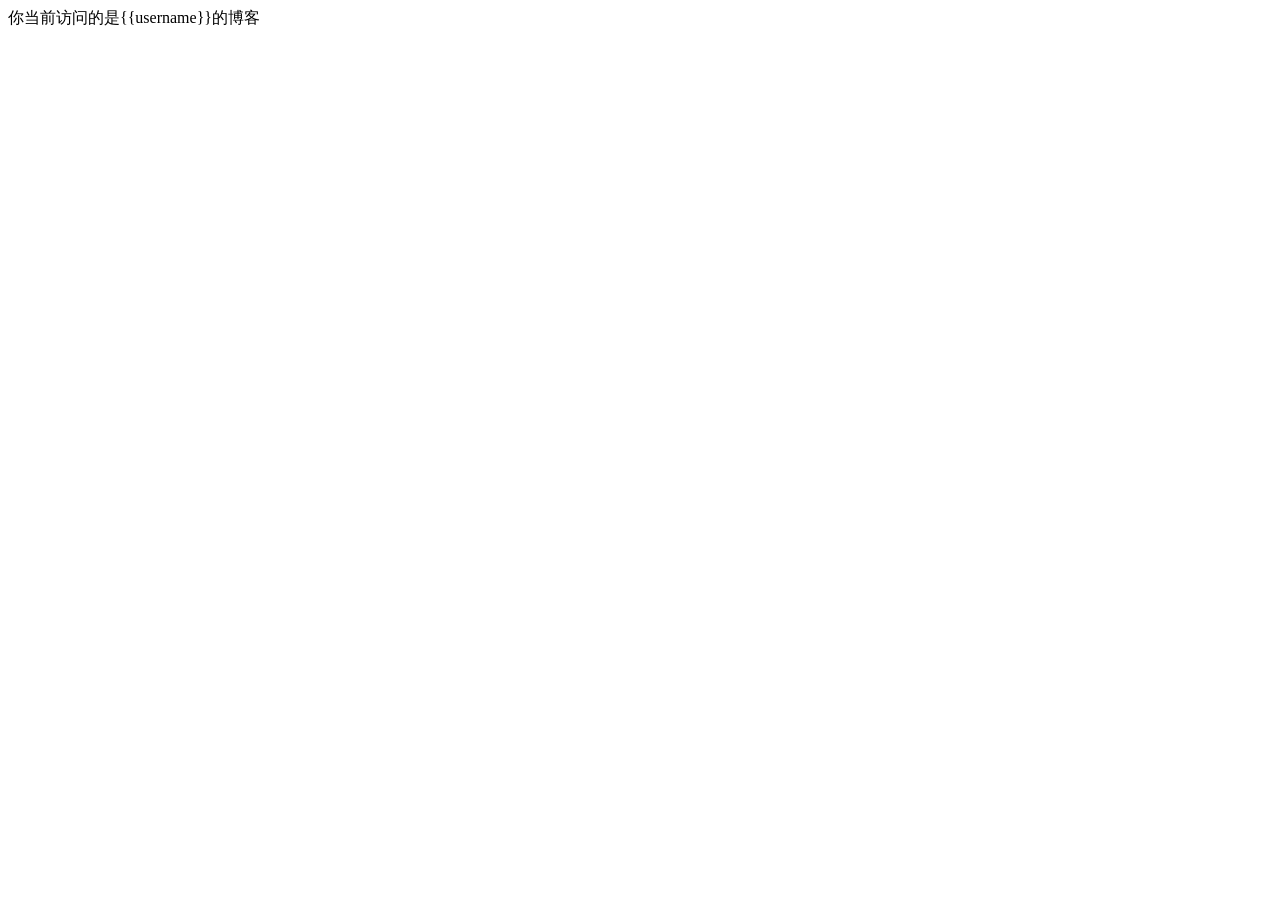
<file: demo01/templates/blog_detail.html>
<?<!DOCTYPE html>
<html lang="en">
<head>
    <meta charset="UTF-8">
    <meta http-equiv="X-UA-Compatible" content="IE=edge">
    <meta name="viewport" content="width=device-width, initial-scale=1.0">
    <title>详情页</title>
</head>
<body>
    <p>你当前访问的是{{username}}的博客</p>
</body>
</html>
</file>
